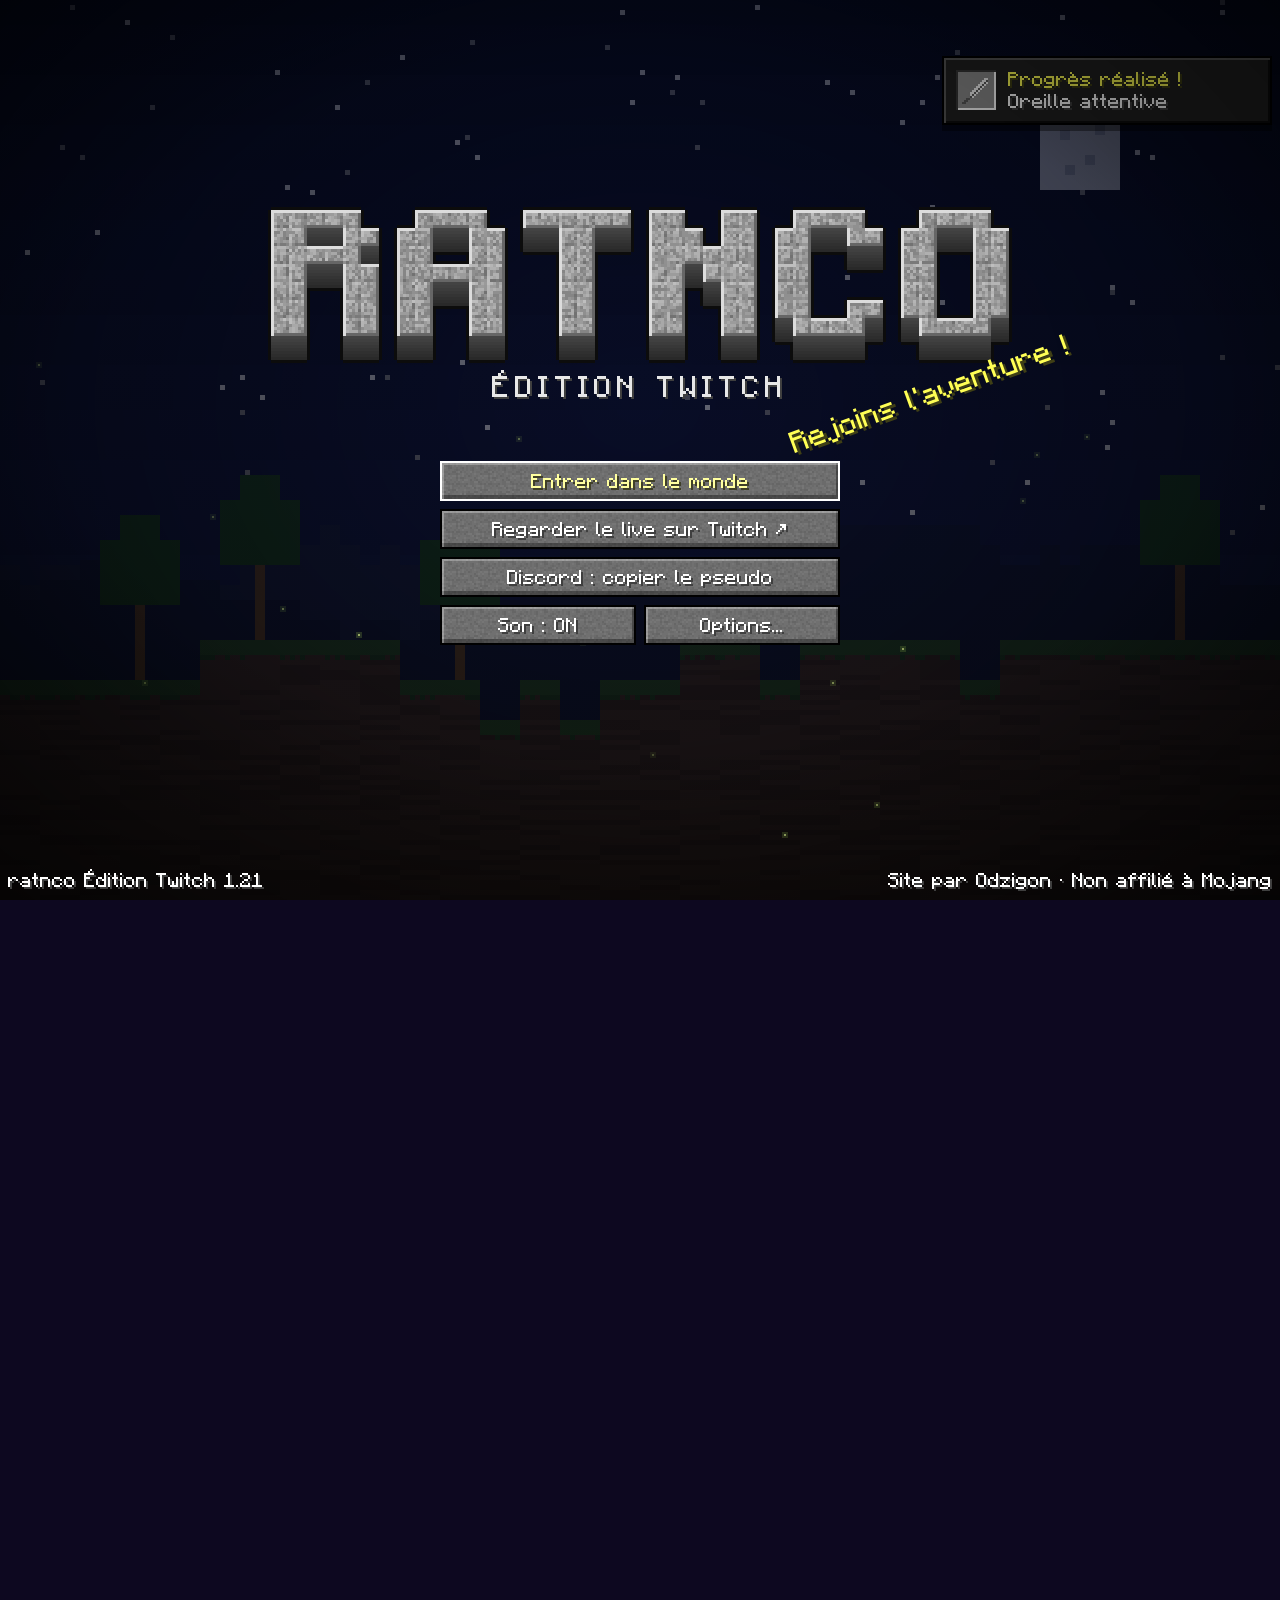
<file: index.html>
<!DOCTYPE html>
<html lang="fr" class="no-js">
<head>
<meta charset="UTF-8">
<meta name="viewport" content="width=device-width, initial-scale=1, viewport-fit=cover">
<title>ratnco — Streamer Minecraft sur Twitch (FR)</title>
<meta name="description" content="ratnco, streamer Minecraft français sur Twitch : survie, constructions et aventures en direct avec la commu. Statut du live, chat en temps réel, planning et liens.">
<meta name="robots" content="index, follow">
<link rel="canonical" href="https://ratnco.netlify.app/">
<meta name="theme-color" content="#1a1028">
<meta name="color-scheme" content="dark">

<meta property="og:type" content="website">
<meta property="og:locale" content="fr_FR">
<meta property="og:site_name" content="ratnco">
<meta property="og:url" content="https://ratnco.netlify.app/">
<meta property="og:title" content="ratnco — Streamer Minecraft sur Twitch">
<meta property="og:description" content="Survie, constructions et aventures Minecraft en direct sur Twitch. Rejoins l'aventure bloc par bloc !">
<meta property="og:image" content="https://ratnco.netlify.app/assets/img/og.png">
<meta property="og:image:width" content="1200">
<meta property="og:image:height" content="630">
<meta property="og:image:alt" content="Logo ratnco en blocs de pierre sur un paysage pixel de nuit">
<meta name="twitter:card" content="summary_large_image">
<meta name="twitter:title" content="ratnco — Streamer Minecraft sur Twitch">
<meta name="twitter:description" content="Survie, constructions et aventures Minecraft en direct. Rejoins l'aventure !">
<meta name="twitter:image" content="https://ratnco.netlify.app/assets/img/og.png">

<link rel="icon" href="/favicon.ico" sizes="any">
<link rel="icon" href="assets/img/favicon-32.png" type="image/png" sizes="32x32">
<link rel="apple-touch-icon" href="assets/img/apple-touch-icon.png">
<link rel="manifest" href="manifest.webmanifest">

<link rel="preload" href="assets/fonts/ratcraft.woff2" as="font" type="font/woff2" crossorigin>
<link rel="preload" href="assets/img/logo.png" as="image" fetchpriority="high">
<link rel="stylesheet" href="css/style.css">
<link rel="modulepreload" href="js/main.js">
<link rel="modulepreload" href="js/config.js">
<link rel="modulepreload" href="js/core.js">
<link rel="modulepreload" href="js/background.js">
<link rel="modulepreload" href="js/hud.js">
<link rel="modulepreload" href="js/menus.js">
<link rel="modulepreload" href="js/live.js">
<link rel="modulepreload" href="js/sections.js">
<link rel="modulepreload" href="js/fun.js">
<link rel="modulepreload" href="js/commands.js">
<link rel="modulepreload" href="js/skin.js">
<script>(function(d){var c=d.documentElement.classList,g=function(k){try{return JSON.parse(localStorage.getItem('ratnco.'+k))}catch(e){return null}};c.remove('no-js');c.add('js');var s=g('introSeen')||localStorage.getItem('ratnco_intro_seen')==='true';if(s&&!g('titleAlways')&&location.search.indexOf('titre')<0)c.add('no-title');else c.add('title-pending');if(g('readable'))c.add('readable');if(g('cursor')===false)c.add('no-cursor');var m=g('motion');if(m==='reduced'||(m!=='full'&&matchMedia('(prefers-reduced-motion: reduce)').matches))c.add('reduce-motion');else c.add('motion');addEventListener('load',function(){setTimeout(function(){if(!window.ratncoReady){c.remove('title-pending');c.add('no-title')}},1500)})})(document)</script>
<script nomodule>document.documentElement.className='no-js'</script>
<script type="module" src="js/main.js"></script>
<script type="application/ld+json">
{
  "@context": "https://schema.org",
  "@type": "WebSite",
  "name": "ratnco",
  "url": "https://ratnco.netlify.app/",
  "inLanguage": "fr-FR",
  "about": {
    "@type": "Person",
    "name": "ratnco",
    "description": "Streamer Minecraft français sur Twitch.",
    "url": "https://ratnco.netlify.app/",
    "image": "https://ratnco.netlify.app/assets/img/icon-512.png",
    "knowsAbout": ["Minecraft", "Streaming", "Twitch"],
    "sameAs": ["https://www.twitch.tv/ratnco"]
  }
}
</script>
</head>
<body>
<a class="skip" href="#contenu">Aller au contenu</a>

<!-- ═══ Décor : paysage pixel, vidéos, ambiance, particules ═══ -->
<div id="bg" class="bg" aria-hidden="true">
  <div class="bg-scene" id="bg-scene"></div>
  <video class="bg-vid" id="v1" muted playsinline loop preload="none" tabindex="-1"></video>
  <video class="bg-vid" id="v2" muted playsinline loop preload="none" tabindex="-1"></video>
  <div class="bg-shade" id="bg-shade"></div>
  <div class="bg-tint" id="bg-tint"></div>
  <div class="bg-depth" id="bg-depth"></div>
  <canvas class="bg-fx" id="bg-fx"></canvas>
</div>

<!-- ═══ Écran titre ═══ -->
<div id="title" class="title-screen" role="dialog" aria-modal="true" aria-labelledby="title-h">
  <div class="title-inner">
    <h2 id="title-h" class="sr-only">ratnco — écran titre</h2>
    <div class="logo-wrap">
      <img class="logo px" src="assets/img/logo.png" width="248" height="52" alt="ratnco" fetchpriority="high">
      <p class="edition">Édition Twitch</p>
      <p class="splash" id="splash" aria-hidden="true">Abonne-toi !</p>
    </div>
    <div class="menu">
      <button type="button" class="btn btn-wide" id="title-play">Entrer dans le monde</button>
      <a class="btn btn-wide" href="https://www.twitch.tv/ratnco" target="_blank" rel="noopener" data-track="twitch">Regarder le live sur Twitch ↗</a>
      <button type="button" class="btn btn-wide" data-copy="discord">Discord : copier le pseudo</button>
      <div class="menu-row">
        <button type="button" class="btn" id="title-sound" aria-pressed="true">Son : ON</button>
        <button type="button" class="btn" id="title-options">Options…</button>
      </div>
    </div>
  </div>
  <p class="title-corner title-version">ratnco Édition Twitch 1.21</p>
  <p class="title-corner title-credit">Site par Odzigon · Non affilié à Mojang</p>
</div>

<!-- ═══ Génération du terrain ═══ -->
<div id="loading" class="loading-screen" aria-hidden="true">
  <p class="loading-title">Génération du terrain…</p>
  <div class="loadbar"><span></span></div>
  <p class="loading-sub" id="loading-sub">Placement des blocs</p>
</div>

<div id="app">
  <!-- ═══ HUD du haut ═══ -->
  <header class="hud-top">
    <p class="coords" id="coords" aria-hidden="true"><span id="coords-y">Y : 64</span><span id="coords-layer">Bloc d'herbe</span></p>
    <div class="hud-actions">
      <button type="button" class="btn btn-icon" id="hud-sound" aria-pressed="false" aria-label="Activer le son (M)" title="Son (M)"><i class="ico ico-sound_off" aria-hidden="true"></i></button>
      <button type="button" class="btn btn-icon" id="hud-video" aria-label="Changer la vidéo de fond (V)" title="Vidéo de fond (V)"><i class="ico ico-painting" aria-hidden="true"></i></button>
      <button type="button" class="btn btn-icon" id="hud-progress" aria-label="Progrès (L)" title="Progrès (L)"><i class="ico ico-star" aria-hidden="true"></i></button>
      <button type="button" class="btn btn-icon" id="hud-options" aria-label="Options (O)" title="Options (O)"><i class="ico ico-gear" aria-hidden="true"></i></button>
      <a class="btn btn-twitch hud-twitch" href="https://www.twitch.tv/ratnco" target="_blank" rel="noopener" data-track="twitch">Twitch ↗</a>
    </div>
  </header>

  <main id="contenu" tabindex="-1">

    <!-- ═══ Accueil ═══ -->
    <section id="accueil" class="hero" tabindex="-1" aria-labelledby="hero-h">
      <div class="hero-inner">
        <div class="frame">
          <img class="avatar" id="avatar" src="https://files.catbox.moe/50idoe.png" data-fallback="assets/img/avatar.png" width="120" height="120" alt="Photo de profil Twitch de ratnco" fetchpriority="high" decoding="async">
        </div>
        <h1 id="hero-h" class="hero-name"><img class="hero-logo px" src="assets/img/logo.png" width="248" height="52" alt="ratnco"></h1>
        <p class="hero-sub">Streamer <strong class="mc-gold">Minecraft</strong> · Twitch FR</p>
        <p class="hero-type"><span class="sr-only">Survie, constructions et aventures Minecraft en direct.</span><span id="typer" aria-hidden="true">Survie, constructions &amp; aventures</span><span class="caret" aria-hidden="true">_</span></p>
        <p class="live-badge" id="live-badge" data-state="loading" role="status"><span class="dot" aria-hidden="true"></span><span class="txt">Vérification du live…</span></p>
        <div class="hero-cta">
          <a class="btn btn-twitch btn-lg" href="https://www.twitch.tv/ratnco" target="_blank" rel="noopener" data-track="twitch"><i class="ico ico-twitch" aria-hidden="true"></i>Suivre sur Twitch</a>
          <button type="button" class="btn btn-lg" data-copy="discord"><i class="ico ico-discord" aria-hidden="true"></i>Copier le pseudo Discord</button>
        </div>
      </div>
      <div class="mine">
        <button type="button" class="mine-block" id="mine-block" aria-label="Bloc d'herbe : clique ou maintiens pour le miner"><span class="mine-img" id="mine-img"></span></button>
        <p class="mine-hint" aria-hidden="true">Maintiens pour miner</p>
      </div>
      <a class="scroll-hint" href="#live">Creuser <span aria-hidden="true">↓</span></a>
    </section>

    <div class="strata strata-grass" aria-hidden="true"></div>

    <!-- ═══ Live ═══ -->
    <section id="live" class="section" tabindex="-1" aria-labelledby="live-h">
      <h2 id="live-h" class="sec-title">En direct</h2>
      <p class="sec-sub">Le live et le chat de la commu, en temps réel</p>
      <div class="live-grid">
        <div class="player reveal" id="player">
          <img class="player-thumb" id="player-thumb" alt="" hidden>
          <div class="player-msg" id="player-msg">
            <i class="ico ico-eye ico-xl" aria-hidden="true"></i>
            <p class="player-title" id="player-title">Connexion au serveur…</p>
            <p class="player-desc" id="player-desc">On vérifie si ratnco est en live.</p>
            <div class="player-actions">
              <button type="button" class="btn" id="player-load">▶ Lancer le lecteur ici</button>
              <a class="btn btn-twitch" href="https://www.twitch.tv/ratnco" target="_blank" rel="noopener" data-track="twitch">Ouvrir sur Twitch ↗</a>
            </div>
          </div>
        </div>
        <div class="mcchat reveal" id="mcchat">
          <div class="mcchat-head">
            <h3 class="mcchat-title">Chat de la commu</h3>
            <span class="mcchat-status" id="chat-status" data-state="idle">en attente</span>
          </div>
          <ol class="mcchat-log" id="chat-log" role="log" aria-label="Messages du chat Twitch de ratnco"></ol>
          <div class="mcchat-official" id="chat-official" hidden></div>
          <div class="mcchat-foot">
            <a class="btn btn-sm" href="https://www.twitch.tv/popout/ratnco/chat?popout=" target="_blank" rel="noopener">Écrire dans le chat ↗</a>
            <button type="button" class="btn btn-sm" id="chat-toggle" aria-pressed="false">Chat officiel</button>
          </div>
        </div>
      </div>
    </section>

    <div class="strata strata-dirt" aria-hidden="true"></div>

    <!-- ═══ Le monde de ratnco ═══ -->
    <section id="monde" class="section" tabindex="-1" aria-labelledby="monde-h">
      <h2 id="monde-h" class="sec-title">Le monde de ratnco</h2>
      <p class="sec-sub">Qui est ratnco, et ce qu'on fait en live</p>
      <div class="monde-grid">
        <article class="book reveal" aria-labelledby="about-h">
          <p class="book-page" aria-hidden="true">Page 1 sur 1</p>
          <h3 id="about-h" class="book-title">À propos</h3>
          <p><strong>ratnco</strong> débarque sur Twitch avec une énergie brute et une authenticité rare. Nouveau streamer <strong>Minecraft</strong>, vrai passionné : pas de filtre, pas de façade.</p>
          <p>Juste des sessions intenses, des projets qui prennent forme bloc par bloc et la volonté de construire quelque chose de grand, <em>ensemble</em>.</p>
          <p>Rejoindre la chaîne maintenant, c'est faire partie de l'aventure dès le début. Chaque viewer, chaque follow, <strong>ça compte vraiment</strong>.</p>
          <p class="book-sign">— ratnco</p>
        </article>
        <div class="panel reveal">
          <h3 class="panel-title">Au programme des lives</h3>
          <ul class="activities" role="list">
            <li class="activity">
              <span class="slot"><i class="ico ico-heart" aria-hidden="true"></i></span>
              <div><h4>Survie &amp; Hardcore</h4><p>Des mondes où chaque décision compte. En hardcore, une seule vie.</p></div>
            </li>
            <li class="activity">
              <span class="slot"><i class="ico ico-planks" aria-hidden="true"></i></span>
              <div><h4>Constructions</h4><p>Bases, villages et méga-projets, bloc par bloc avec les idées du chat.</p></div>
            </li>
            <li class="activity">
              <span class="slot"><i class="ico ico-redstone" aria-hidden="true"></i></span>
              <div><h4>Redstone &amp; mods</h4><p>Machines, fermes automatiques et modpacks pour jouer autrement.</p></div>
            </li>
            <li class="activity">
              <span class="slot"><i class="ico ico-emerald" aria-hidden="true"></i></span>
              <div><h4>Events commu</h4><p>Défis, mini-jeux et sessions entre viewers : la commu fait partie du jeu.</p></div>
            </li>
          </ul>
        </div>
      </div>
    </section>

    <!-- ═══ Planning ═══ -->
    <section id="planning" class="section" tabindex="-1" aria-labelledby="planning-h">
      <h2 id="planning-h" class="sec-title">Planning des lives</h2>
      <p class="sec-sub" id="planning-sub">Les prochains rendez-vous dans l'Overworld</p>
      <div class="panel planning reveal" id="planning-box">
        <div class="planning-empty" id="planning-empty">
          <i class="ico ico-clock ico-xl" aria-hidden="true"></i>
          <div>
            <h3 class="panel-title">Horaires annoncés sur Twitch &amp; Discord</h3>
            <p>Active les notifications sur Twitch pour ne rater aucun live : un clic sur « Suivre » puis sur la cloche.</p>
            <a class="btn btn-twitch" href="https://www.twitch.tv/ratnco" target="_blank" rel="noopener" data-track="twitch">Suivre ratnco ↗</a>
          </div>
        </div>
        <ol class="week" id="week" hidden></ol>
        <p class="countdown" id="countdown" hidden></p>
      </div>
    </section>

    <div class="strata strata-stone" aria-hidden="true"></div>

    <!-- ═══ Rejoindre ═══ -->
    <section id="rejoindre" class="section" tabindex="-1" aria-labelledby="rejoindre-h">
      <h2 id="rejoindre-h" class="sec-title">Rejoindre l'aventure</h2>
      <p class="sec-sub">Ton inventaire de liens</p>
      <div class="panel inventory reveal">
        <h3 class="panel-title">Inventaire</h3>
        <ul class="inv-grid" id="inv-grid" role="list">
          <li>
            <a class="inv-item" href="https://www.twitch.tv/ratnco" target="_blank" rel="noopener" data-track="twitch">
              <span class="slot"><i class="ico ico-twitch" aria-hidden="true"></i></span>
              <span class="inv-txt"><span class="inv-name">Twitch</span><span class="inv-sub">twitch.tv/ratnco</span></span>
              <span class="inv-act" aria-hidden="true">↗</span>
            </a>
          </li>
          <li>
            <button type="button" class="inv-item" data-copy="twitch">
              <span class="slot"><i class="ico ico-map" aria-hidden="true"></i></span>
              <span class="inv-txt"><span class="inv-name">Copier le lien</span><span class="inv-sub">à partager</span></span>
              <span class="inv-act" aria-hidden="true">⧉</span>
            </button>
          </li>
          <li>
            <button type="button" class="inv-item" data-copy="discord">
              <span class="slot"><i class="ico ico-discord" aria-hidden="true"></i></span>
              <span class="inv-txt"><span class="inv-name">Discord</span><span class="inv-sub">pseudo : ratnco</span></span>
              <span class="inv-act" aria-hidden="true">⧉</span>
            </button>
          </li>
        </ul>
      </div>
    </section>

    <!-- ═══ Serveur (affiché si configuré) ═══ -->
    <section id="serveur" class="section" tabindex="-1" aria-labelledby="serveur-h" hidden>
      <h2 id="serveur-h" class="sec-title">Le serveur de la commu</h2>
      <p class="sec-sub">Viens jouer avec nous</p>
      <div class="server reveal" id="server-card">
        <span class="server-icon"><i class="ico ico-grass ico-xl" aria-hidden="true"></i></span>
        <div class="server-info">
          <p class="server-name" id="server-name">Serveur</p>
          <p class="server-motd" id="server-motd">Connexion…</p>
          <p class="server-ip">IP : <code id="server-ip"></code></p>
        </div>
        <div class="server-side">
          <p class="server-players" id="server-players">…</p>
          <button type="button" class="btn btn-sm" data-copy="server">Copier l'IP</button>
        </div>
      </div>
    </section>

    <!-- ═══ Statistiques ═══ -->
    <section id="stats" class="section" tabindex="-1" aria-labelledby="stats-h">
      <h2 id="stats-h" class="sec-title">Statistiques</h2>
      <p class="sec-sub">Données en direct de la chaîne</p>
      <dl class="stats reveal" id="stats-list">
        <div><dt>Followers</dt><dd id="stat-followers">…</dd></div>
        <div><dt>Statut</dt><dd id="stat-status">…</dd></div>
        <div id="stat-game-row" hidden><dt>Jeu en cours</dt><dd id="stat-game">—</dd></div>
        <div id="stat-viewers-row" hidden><dt>Spectateurs</dt><dd id="stat-viewers">—</dd></div>
        <div><dt>Langue</dt><dd>Français</dd></div>
        <div><dt>Jeu de prédilection</dt><dd>Minecraft</dd></div>
        <div><dt>Aventure lancée en</dt><dd>2024</dd></div>
        <div><dt>Authenticité</dt><dd>100 %</dd></div>
      </dl>
    </section>

    <div class="strata strata-deepslate" aria-hidden="true"></div>

    <!-- ═══ Skin 3D ═══ -->
    <section id="skin" class="section" tabindex="-1" aria-labelledby="skin-h">
      <h2 id="skin-h" class="sec-title">Le skin de ratnco</h2>
      <p class="sec-sub">Fais-le tourner à la souris, au doigt ou avec les flèches</p>
      <div class="skin-box reveal">
        <div class="skin-stage" id="skin-stage" tabindex="0" role="img" aria-label="Personnage Minecraft de ratnco en 3D. Utilise les flèches gauche et droite pour le faire pivoter.">
          <div class="skin-shadow" aria-hidden="true"></div>
        </div>
        <div class="skin-actions">
          <button type="button" class="btn btn-sm" id="skin-walk" aria-pressed="false">Marcher</button>
          <button type="button" class="btn btn-sm" id="skin-wave">Saluer</button>
          <button type="button" class="btn btn-sm" id="skin-reset">Recentrer</button>
        </div>
      </div>
    </section>

    <!-- ═══ Clips (affiché si configuré) ═══ -->
    <section id="clips" class="section" tabindex="-1" aria-labelledby="clips-h" hidden>
      <h2 id="clips-h" class="sec-title">Best-of</h2>
      <p class="sec-sub">Les meilleurs moments, accrochés au mur</p>
      <ul class="clips" id="clips-list" role="list"></ul>
    </section>

    <!-- ═══ Partenaire ═══ -->
    <section id="partenaire" class="section" tabindex="-1" aria-labelledby="partenaire-h">
      <h2 id="partenaire-h" class="sec-title">Partenaire</h2>
      <p class="sec-sub">Les alliés de l'aventure</p>
      <article class="panel partner reveal">
        <span class="slot slot-lg"><i class="ico ico-emerald ico-xl" aria-hidden="true"></i></span>
        <div class="partner-txt">
          <h3 class="partner-name">Odzigon <span class="badge">Partenaire officiel</span></h3>
          <p><strong>Odzigon</strong> est un streamer et développeur passionné, et le créateur de ce site. Créateur de contenu engagé, développeur low-level &amp; web, figure de la scène francophone.</p>
          <p class="partner-quote">« Fier de l'être. » — ratnco</p>
          <div class="partner-cta">
            <a class="btn btn-twitch btn-sm" href="https://www.twitch.tv/odzigon" target="_blank" rel="noopener" data-track="partner">Sa chaîne Twitch ↗</a>
            <a class="btn btn-sm" href="https://odzigon.netlify.app/" target="_blank" rel="noopener" data-track="partner">Son site ↗</a>
          </div>
        </div>
      </article>
    </section>
  </main>

  <!-- ═══ Bedrock ═══ -->
  <footer class="footer" id="credits" tabindex="-1">
    <div class="footer-inner">
      <p>Site web fait par <a href="https://odzigon.netlify.app/" target="_blank" rel="noopener">Odzigon</a></p>
      <p class="footer-quote">« Jamais je ne demanderai de rémunérations pour mes créations aux personnes qui me font avancer. »</p>
      <p class="footer-keys">Raccourcis : <kbd>1</kbd>–<kbd>9</kbd> barre rapide · <kbd>T</kbd> commandes · <kbd>F3</kbd> debug · <kbd>M</kbd> son · <kbd>V</kbd> vidéo · <kbd>O</kbd> options · <kbd>L</kbd> progrès · <kbd>Échap</kbd> menu</p>
      <p class="footer-legal">Fan-site non officiel. Minecraft est une marque de Mojang AB. Ce site n'est ni approuvé ni affilié à Mojang ou Microsoft.</p>
    </div>
  </footer>

  <!-- ═══ Barre d'XP + barre rapide ═══ -->
  <nav class="hotbar-wrap" id="hotbar" aria-label="Barre rapide">
    <p class="item-name" id="item-name" aria-hidden="true"></p>
    <div class="xp" aria-hidden="true">
      <span class="xp-level" id="xp-level">0</span>
      <div class="xp-bar"><span class="xp-fill" id="xp-fill"></span></div>
    </div>
    <ol class="hotbar">
      <li><a class="hb-slot" href="#accueil" data-name="Accueil"><i class="ico ico-grass" aria-hidden="true"></i><span class="hb-key" aria-hidden="true">1</span><span class="sr-only">Accueil</span></a></li>
      <li><a class="hb-slot" href="#live" data-name="En direct"><i class="ico ico-eye" aria-hidden="true"></i><span class="hb-key" aria-hidden="true">2</span><span class="sr-only">En direct</span></a></li>
      <li><a class="hb-slot" href="#monde" data-name="Le monde de ratnco"><i class="ico ico-book" aria-hidden="true"></i><span class="hb-key" aria-hidden="true">3</span><span class="sr-only">Le monde de ratnco</span></a></li>
      <li><a class="hb-slot" href="#planning" data-name="Planning"><i class="ico ico-clock" aria-hidden="true"></i><span class="hb-key" aria-hidden="true">4</span><span class="sr-only">Planning</span></a></li>
      <li><a class="hb-slot" href="#rejoindre" data-name="Rejoindre"><i class="ico ico-chest" aria-hidden="true"></i><span class="hb-key" aria-hidden="true">5</span><span class="sr-only">Rejoindre</span></a></li>
      <li><a class="hb-slot" href="#stats" data-name="Statistiques"><i class="ico ico-map" aria-hidden="true"></i><span class="hb-key" aria-hidden="true">6</span><span class="sr-only">Statistiques</span></a></li>
      <li><a class="hb-slot" href="#skin" data-name="Skin 3D"><i class="ico ico-chestplate" aria-hidden="true"></i><span class="hb-key" aria-hidden="true">7</span><span class="sr-only">Skin 3D</span></a></li>
      <li><a class="hb-slot" href="#partenaire" data-name="Partenaire"><i class="ico ico-emerald" aria-hidden="true"></i><span class="hb-key" aria-hidden="true">8</span><span class="sr-only">Partenaire</span></a></li>
      <li><a class="hb-slot" href="#credits" data-name="Bedrock (crédits)"><i class="ico ico-bedrock" aria-hidden="true"></i><span class="hb-key" aria-hidden="true">9</span><span class="sr-only">Crédits</span></a></li>
    </ol>
  </nav>

  <!-- Messages façon chat du jeu (notifications + commandes) -->
  <div class="chatlog" id="chatlog" role="status" aria-live="polite"></div>
</div>

<!-- Progrès (toasts) -->
<div class="toasts" id="toasts" aria-live="polite"></div>

<!-- Barre de commande -->
<form class="cmd" id="cmd" hidden autocomplete="off">
  <ul class="cmd-suggest" id="cmd-suggest" role="listbox" aria-label="Suggestions de commandes"></ul>
  <label class="sr-only" for="cmd-input">Commande (tape /help pour la liste)</label>
  <input class="cmd-input" id="cmd-input" type="text" spellcheck="false" autocapitalize="off" enterkeyhint="send" aria-autocomplete="list" aria-controls="cmd-suggest">
</form>

<!-- Écran de debug F3 -->
<div class="f3" id="f3" hidden aria-hidden="true"><div class="f3-col" id="f3-left"></div><div class="f3-col f3-right" id="f3-right"></div></div>

<!-- Couche TNT / effets -->
<div class="fx-layer" id="fx-layer" aria-hidden="true"></div>

<!-- ═══ Options ═══ -->
<dialog class="screen screen-dirt" id="dlg-options" aria-labelledby="opt-h">
  <div class="screen-inner">
    <h2 class="screen-title" id="opt-h">Options</h2>
    <div class="opt-grid">
      <button type="button" class="btn" data-opt="ambiance">Ambiance : Auto</button>
      <button type="button" class="btn" data-opt="particles" aria-pressed="true">Particules : ON</button>
      <button type="button" class="btn" data-opt="videoOn" aria-pressed="true">Vidéo de fond : ON</button>
      <button type="button" class="btn" data-opt="video">Vidéo : 1</button>
      <div class="slider"><input type="range" id="opt-volume" min="0" max="100" step="5" aria-label="Volume de la vidéo"><span class="slider-label" aria-hidden="true"></span></div>
      <div class="slider"><input type="range" id="opt-brightness" min="10" max="100" step="5" aria-label="Luminosité de la vidéo"><span class="slider-label" aria-hidden="true"></span></div>
      <div class="slider"><input type="range" id="opt-speed" min="50" max="150" step="5" aria-label="Vitesse de lecture de la vidéo"><span class="slider-label" aria-hidden="true"></span></div>
      <button type="button" class="btn" data-opt="autoRotate" aria-pressed="false">Rotation des vidéos : OFF</button>
      <button type="button" class="btn" data-opt="sfx" aria-pressed="false">Sons de l'interface : OFF</button>
      <button type="button" class="btn" data-opt="motion">Animations : Auto</button>
      <button type="button" class="btn" data-opt="readable" aria-pressed="false">Police : Pixel</button>
      <button type="button" class="btn" data-opt="cursor" aria-pressed="true">Curseur pixel : ON</button>
      <button type="button" class="btn" data-opt="coords" aria-pressed="true">Coordonnées : ON</button>
      <button type="button" class="btn" data-opt="titleAlways" aria-pressed="false">Écran titre : 1re visite</button>
      <button type="button" class="btn" data-action="progress">Progrès…</button>
      <button type="button" class="btn" data-action="reset">Réinitialiser…</button>
    </div>
    <p class="screen-note">Raccourcis : 1–9 barre rapide · T ou / commandes · F3 debug · M son · V vidéo · L progrès · Échap menu</p>
    <button type="button" class="btn btn-wide" data-close>Terminé</button>
  </div>
</dialog>

<!-- ═══ Menu du jeu (Échap) ═══ -->
<dialog class="screen screen-dim" id="dlg-pause" aria-labelledby="pause-h">
  <div class="screen-inner screen-center">
    <h2 class="screen-title" id="pause-h">Menu du jeu</h2>
    <button type="button" class="btn btn-wide" data-close>Retour au site</button>
    <div class="menu-row">
      <button type="button" class="btn" data-action="progress">Progrès</button>
      <button type="button" class="btn" data-action="stats">Statistiques</button>
    </div>
    <div class="menu-row">
      <a class="btn" href="https://www.twitch.tv/ratnco" target="_blank" rel="noopener" data-track="twitch">Twitch ↗</a>
      <button type="button" class="btn" data-copy="discord">Discord</button>
    </div>
    <button type="button" class="btn btn-wide" data-action="options">Options…</button>
    <button type="button" class="btn btn-wide" data-action="title">Écran titre</button>
  </div>
</dialog>

<!-- ═══ Progrès ═══ -->
<dialog class="screen screen-dirt" id="dlg-progress" aria-labelledby="prog-h">
  <div class="screen-inner">
    <h2 class="screen-title" id="prog-h" tabindex="-1" autofocus>Progrès <span class="prog-count" id="prog-count"></span></h2>
    <ul class="adv-list" id="adv-list" role="list"></ul>
    <button type="button" class="btn btn-wide" data-close>Terminé</button>
  </div>
</dialog>

<!-- ═══ Mort ═══ -->
<dialog class="screen screen-death" id="dlg-death" aria-labelledby="death-h">
  <div class="screen-inner screen-center">
    <h2 class="death-title" id="death-h">Vous êtes mort !</h2>
    <p class="death-cause" id="death-cause">ratnco a utilisé /kill</p>
    <p>Score : <span class="mc-yellow" id="death-score">0</span></p>
    <button type="button" class="btn btn-wide" data-close>Réapparaître</button>
    <button type="button" class="btn btn-wide" data-action="title">Écran titre</button>
  </div>
</dialog>

<noscript><p class="noscript">JavaScript est désactivé : le contenu reste lisible, mais le live, le chat et les effets sont indisponibles.</p></noscript>
</body>
</html>
</file>
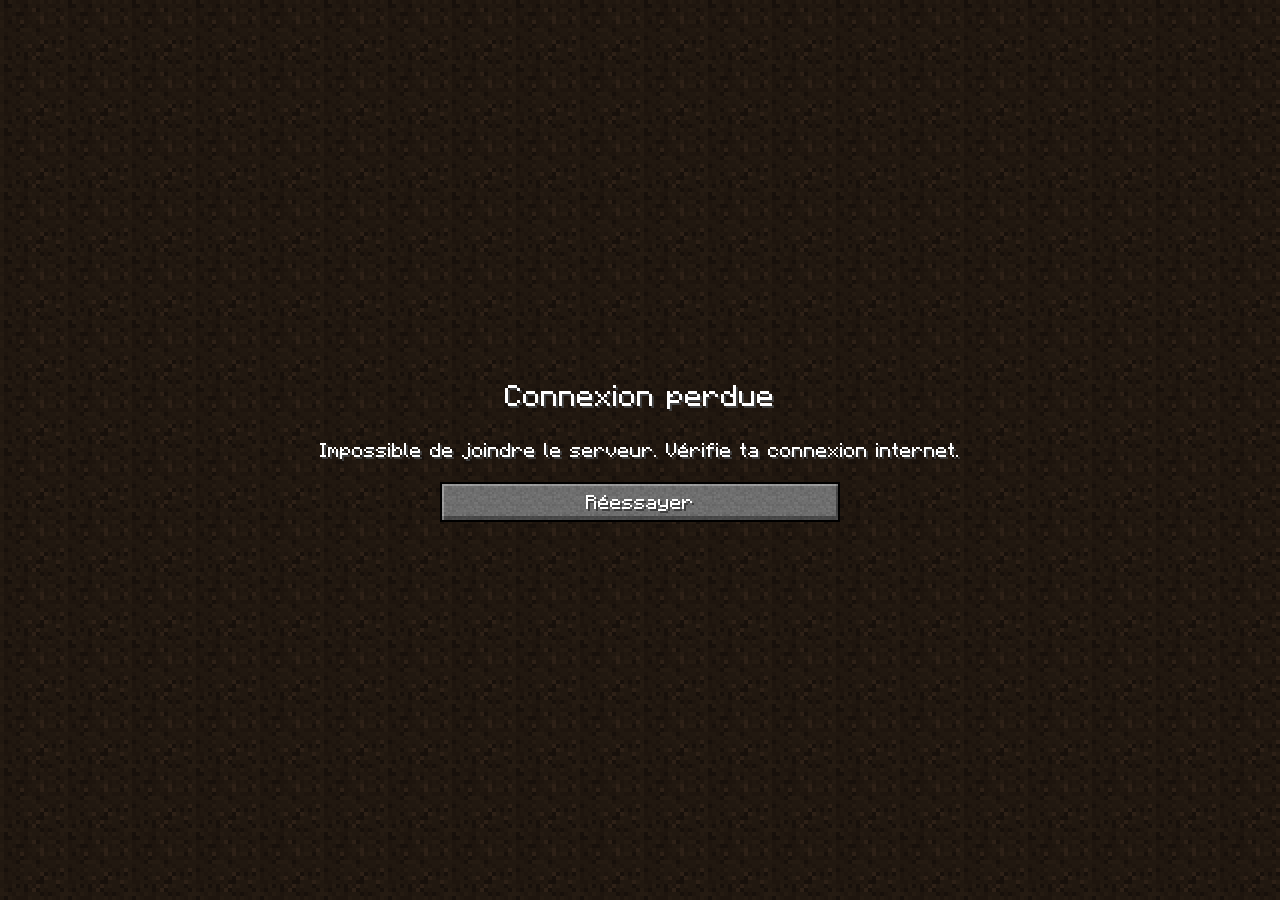
<file: offline.html>
<!DOCTYPE html>
<html lang="fr" class="no-js">
<head>
<meta charset="UTF-8">
<meta name="viewport" content="width=device-width, initial-scale=1">
<title>Connexion perdue — ratnco</title>
<meta name="robots" content="noindex">
<link rel="stylesheet" href="/css/style.css">
</head>
<body>
<main class="page-screen page-offline">
  <h1 class="screen-title">Connexion perdue</h1>
  <p>Impossible de joindre le serveur. Vérifie ta connexion internet.</p>
  <a class="btn" href="/">Réessayer</a>
</main>
</body>
</html>
</file>
<file: css/style.css>
/* ═══════════════════════════════════════════════════════════════════
   ratnco — feuille de style unique
   Tailles de texte en multiples de 8 px : la police pixel reste nette.
   Les animations ne vivent que sous html.motion (désactivées sinon).
═══════════════════════════════════════════════════════════════════ */

@font-face {
  font-family: "Ratcraft";
  src: url("../assets/fonts/ratcraft.woff2") format("woff2");
  font-weight: 400;
  font-display: swap;
}
@font-face {
  font-family: "Ratcraft";
  src: url("../assets/fonts/ratcraft-bold.woff2") format("woff2");
  font-weight: 700;
  font-display: swap;
}

:root {
  --font: "Ratcraft", "Courier New", monospace;
  --font-readable: system-ui, -apple-system, "Segoe UI", Roboto, "Helvetica Neue", Arial, sans-serif;
  --sh: .125em;                     /* ombre = 1 pixel de police */

  --white: #fff;
  --gray: #aaa;
  --dgray: #555;
  --yellow: #ff5;
  --gold: #fa0;
  --green: #5f5;
  --aqua: #5ff;
  --red: #f55;
  --pink: #f5f;
  --xp: #80ff20;
  --twitch: #9147ff;

  --panel: #c6c6c6;
  --panel-ink: #3f3f3f;
  --panel-ink-strong: #1f1f1f;

  --hud-h: 56px;
  --hotbar-h: 112px;
  --gutter: max(16px, env(safe-area-inset-left));
}

/* ═══ Base ═══════════════════════════════════════════════════════════ */
*, *::before, *::after { box-sizing: border-box; }
html {
  background: #0d0820;
  color: var(--white);
  font: 400 16px/1.5 var(--font);
  font-synthesis: none;
  -webkit-font-smoothing: none;
  -moz-osx-font-smoothing: grayscale;
  -webkit-text-size-adjust: 100%;
  text-size-adjust: 100%;
  scroll-padding-top: var(--hud-h);
  scrollbar-color: #6f6f6f #111;
}
html.motion { scroll-behavior: smooth; }
html.readable {
  --font: var(--font-readable);
  --sh: .07em;
  -webkit-font-smoothing: antialiased;
}
body {
  margin: 0;
  min-height: 100vh;
  overflow-x: hidden;
  text-shadow: var(--sh) var(--sh) 0 #3f3f3f;
  cursor: url("../assets/img/cursor.png") 0 0, auto;
}
a, button, label, summary, select, input[type="range"], [role="button"] {
  cursor: url("../assets/img/cursor-pointer.png") 9 0, pointer;
}
html.no-cursor body { cursor: auto; }
html.no-cursor a, html.no-cursor button, html.no-cursor label,
html.no-cursor input[type="range"] { cursor: pointer; }

h1, h2, h3, h4 { font-weight: 400; }
p { margin: 0 0 12px; }
a { color: #c9a8ff; }
img { max-width: 100%; }
.px { image-rendering: pixelated; }
::selection { background: #3a5dff; color: #fff; text-shadow: none; }
:focus-visible { outline: 2px solid var(--yellow); outline-offset: 2px; }
[hidden] { display: none !important; }

::-webkit-scrollbar { width: 12px; height: 12px; }
::-webkit-scrollbar-track { background: #111; }
::-webkit-scrollbar-thumb {
  background: #6f6f6f;
  border: 2px solid #000;
  box-shadow: inset 2px 2px 0 rgba(255, 255, 255, .3), inset -2px -2px 0 rgba(0, 0, 0, .35);
}

.sr-only {
  position: absolute; width: 1px; height: 1px; padding: 0; margin: -1px;
  overflow: hidden; clip: rect(0 0 0 0); white-space: nowrap; border: 0;
}
.skip {
  position: fixed; top: 8px; left: 8px; z-index: 100;
  padding: 8px 16px; background: #000; color: var(--yellow);
  border: 2px solid #fff; transform: translateY(-200%);
}
.skip:focus { transform: none; }

.mc-gold { color: var(--gold); text-shadow: var(--sh) var(--sh) 0 #2a1c00; font-weight: 400; }
.mc-yellow { color: var(--yellow); text-shadow: var(--sh) var(--sh) 0 #3f3f15; }

kbd {
  font: inherit; padding: 0 6px; color: #fff;
  background: #3a3a3a; border: 2px solid #000;
  box-shadow: inset 2px 2px 0 #5a5a5a, inset -2px -2px 0 #1a1a1a;
}

/* ═══ Icônes (planche 16×16, affichées en multiples entiers) ═════════ */
.ico {
  --s: 32px;
  display: inline-block; flex: none;
  width: var(--s); height: var(--s);
  background: url("../assets/img/icons.png") 0 0 / calc(var(--s) * 30) var(--s) no-repeat;
  image-rendering: pixelated;
  vertical-align: middle;
}
.ico-sm { --s: 16px; }
.ico-xl { --s: 48px; }
.ico-grass      { background-position: 0 0; }
.ico-eye        { background-position: calc(var(--s) * -1) 0; }
.ico-book       { background-position: calc(var(--s) * -2) 0; }
.ico-pickaxe    { background-position: calc(var(--s) * -3) 0; }
.ico-clock      { background-position: calc(var(--s) * -4) 0; }
.ico-chest      { background-position: calc(var(--s) * -5) 0; }
.ico-map        { background-position: calc(var(--s) * -6) 0; }
.ico-chestplate { background-position: calc(var(--s) * -7) 0; }
.ico-emerald    { background-position: calc(var(--s) * -8) 0; }
.ico-diamond    { background-position: calc(var(--s) * -9) 0; }
.ico-redstone   { background-position: calc(var(--s) * -10) 0; }
.ico-gold       { background-position: calc(var(--s) * -11) 0; }
.ico-tnt        { background-position: calc(var(--s) * -12) 0; }
.ico-compass    { background-position: calc(var(--s) * -13) 0; }
.ico-feather    { background-position: calc(var(--s) * -14) 0; }
.ico-disc       { background-position: calc(var(--s) * -15) 0; }
.ico-obsidian   { background-position: calc(var(--s) * -16) 0; }
.ico-painting   { background-position: calc(var(--s) * -17) 0; }
.ico-bedrock    { background-position: calc(var(--s) * -18) 0; }
.ico-sound_on   { background-position: calc(var(--s) * -19) 0; }
.ico-sound_off  { background-position: calc(var(--s) * -20) 0; }
.ico-gear       { background-position: calc(var(--s) * -21) 0; }
.ico-planks     { background-position: calc(var(--s) * -22) 0; }
.ico-sword      { background-position: calc(var(--s) * -23) 0; }
.ico-heart      { background-position: calc(var(--s) * -24) 0; }
.ico-star       { background-position: calc(var(--s) * -25) 0; }
.ico-command    { background-position: calc(var(--s) * -26) 0; }
.ico-twitch     { background-position: calc(var(--s) * -27) 0; }
.ico-discord    { background-position: calc(var(--s) * -28) 0; }
.ico-youtube    { background-position: calc(var(--s) * -29) 0; }

/* ═══ Boutons façon menu du jeu ══════════════════════════════════════ */
.btn {
  display: inline-flex; align-items: center; justify-content: center; gap: 8px;
  min-height: 40px; padding: 0 16px; margin: 0;
  font: inherit; color: #fff; text-decoration: none; text-align: center;
  text-shadow: var(--sh) var(--sh) 0 #3f3f3f;
  background: #6f6f6f url("../assets/img/tex/button.png") 0 0 / 32px 32px;
  image-rendering: pixelated;
  border: 2px solid #000;
  box-shadow: inset 2px 2px 0 rgba(255, 255, 255, .3), inset -2px -4px 0 rgba(0, 0, 0, .35);
  user-select: none; -webkit-user-select: none;
  transition: color .08s, border-color .08s;
}
.btn:hover, .btn:focus-visible {
  border-color: #fff; color: #ffffa0;
  text-shadow: var(--sh) var(--sh) 0 #3f3f28;
  outline: none;
}
.btn:active { box-shadow: inset 2px 4px 0 rgba(0, 0, 0, .35), inset -2px -2px 0 rgba(255, 255, 255, .15); }
.btn[disabled], .btn[aria-disabled="true"] {
  background: #2c2c2c; color: #a0a0a0; box-shadow: none; border-color: #000;
  pointer-events: none;
}
.btn-twitch {
  background-color: #8a52f5;
  background-image: url("../assets/img/tex/button_twitch.png");
}
.btn-wide { width: 100%; }
.btn-lg { min-height: 48px; padding: 0 20px; }
.btn-sm { min-height: 40px; padding: 0 12px; }
.btn-icon { width: 40px; padding: 0; }
.btn-icon .ico { --s: 32px; }

/* ═══ Panneaux ═══════════════════════════════════════════════════════ */
.panel {
  position: relative;
  padding: 20px;
  color: var(--panel-ink);
  text-shadow: none;
  background: var(--panel);
  border: 2px solid #000;
  box-shadow: inset 4px 4px 0 #fff, inset -4px -4px 0 #555;
  clip-path: polygon(4px 0, calc(100% - 4px) 0, 100% 4px, 100% calc(100% - 4px),
                     calc(100% - 4px) 100%, 4px 100%, 0 calc(100% - 4px), 0 4px);
}
.panel-title { font-size: 16px; color: var(--panel-ink-strong); margin: 0 0 12px; }
.panel a:not(.btn) { color: #2a3fa0; }
.panel strong { color: var(--panel-ink-strong); }

.slot {
  display: inline-grid; place-items: center; flex: none;
  width: 40px; height: 40px;
  background: #8b8b8b;
  box-shadow: inset 2px 2px 0 #373737, inset -2px -2px 0 #fff;
}
.slot-lg { width: 60px; height: 60px; }

/* ═══ Décor de fond ══════════════════════════════════════════════════ */
.bg {
  position: fixed; inset: 0; z-index: -1; overflow: hidden;
  background: #0d0820;
}
.bg-scene, .bg-vid, .bg-shade, .bg-tint, .bg-depth, .bg-fx {
  position: absolute; inset: 0; width: 100%; height: 100%;
}
.bg-scene {
  background: #0d0820 url("../assets/img/scenes/nuit.png") center bottom / cover no-repeat;
  image-rendering: pixelated;
  transition: opacity .8s;
}
.bg-vid { object-fit: cover; opacity: 0; transition: opacity 1.2s ease; }
.bg-vid.on { opacity: 1; }
.bg-shade { background: #000; opacity: .3; transition: opacity .8s; }
.bg-tint {
  background:
    radial-gradient(ellipse 80% 70% at 50% 45%, transparent 55%, rgba(0, 0, 0, .55)),
    linear-gradient(var(--tint-a, transparent), var(--tint-b, transparent));
  transition: opacity 1s;
}
.bg-depth {
  background: radial-gradient(ellipse 90% 80% at 50% 40%, rgba(0, 0, 0, .7), #000);
  opacity: 0;
}
.bg-fx { image-rendering: pixelated; }
html.motion body.title-open .bg-vid,
html.motion body.title-open .bg-scene { animation: panorama 50s ease-in-out infinite alternate; }
@keyframes panorama {
  from { transform: scale(1.14) translateX(-4%); }
  to   { transform: scale(1.14) translateX(4%); }
}

/* ═══ Écran titre ════════════════════════════════════════════════════ */
.title-screen {
  position: fixed; inset: 0; z-index: 50;
  display: flex; align-items: center; justify-content: center;
  padding: 24px 16px 72px;
  background: radial-gradient(ellipse at 50% 45%, rgba(0, 0, 0, .1), rgba(0, 0, 0, .6));
  transition: opacity .45s, visibility .45s;
}
html.no-js .title-screen, html.no-title .title-screen { display: none; }
html.title-pending #app { visibility: hidden; }
.title-screen.gone { opacity: 0; visibility: hidden; }
.title-inner { width: 100%; max-width: 760px; text-align: center; }
.logo-wrap { position: relative; display: inline-block; margin: 0 0 56px; }
.logo { display: block; width: min(744px, 88vw); height: auto; }
.edition {
  margin: 6px 0 0;
  font-size: 24px; letter-spacing: .2em; text-transform: uppercase;
  color: #e8e8e8;
}
.splash {
  --splash: translate(22%, 40%) rotate(-20deg);
  position: absolute; right: 0; bottom: 8px; margin: 0;
  color: var(--yellow); text-shadow: var(--sh) var(--sh) 0 #3f3f15;
  font-size: 24px; white-space: nowrap; pointer-events: none;
  transform: var(--splash);
}
html.motion .splash { animation: splash .45s ease-in-out infinite alternate; }
@keyframes splash { to { transform: var(--splash) scale(1.1); } }
.menu { display: grid; gap: 8px; width: min(400px, 100%); margin: 0 auto; }
.menu-row { display: grid; grid-template-columns: 1fr 1fr; gap: 8px; width: 100%; }
.menu-row .btn { width: 100%; }
.title-corner { position: absolute; bottom: 8px; margin: 0; }
.title-version { left: 8px; }
.title-credit { right: 8px; }

/* Génération du terrain */
.loading-screen {
  position: fixed; inset: 0; z-index: 60;
  display: none; flex-direction: column; align-items: center; justify-content: center; gap: 16px;
  background: #1d150e url("../assets/img/tex/dirt_dark.png") 0 0 / 64px 64px;
  image-rendering: pixelated;
}
.loading-screen.on { display: flex; }
.loading-title, .loading-sub { margin: 0; }
.loading-sub { color: var(--gray); }
.loadbar {
  width: min(400px, 80vw); height: 16px;
  background: #222; border: 2px solid #000;
  box-shadow: 0 0 0 2px #fff;
}
.loadbar span { display: block; height: 100%; width: 100%; background: var(--xp); }
html.motion .loading-screen.on .loadbar span { animation: load .9s steps(12) both; }
@keyframes load { from { width: 0; } to { width: 100%; } }

/* ═══ HUD du haut ════════════════════════════════════════════════════ */
.hud-top {
  position: fixed; top: 0; left: 0; right: 0; z-index: 20;
  display: flex; justify-content: space-between; align-items: flex-start; gap: 8px;
  padding: 8px max(8px, env(safe-area-inset-right)) 0 max(8px, env(safe-area-inset-left));
  pointer-events: none;
}
.hud-top > * { pointer-events: auto; }
.coords { display: flex; flex-direction: column; align-items: flex-start; margin: 0; }
.coords span { padding: 0 4px; background: rgba(80, 80, 80, .56); color: #e0e0e0; }
html.no-coords .coords, body.f3-open .coords { display: none; }
.hud-actions { display: flex; gap: 6px; margin-left: auto; }
.hud-twitch { min-height: 40px; }

/* ═══ Accueil ════════════════════════════════════════════════════════ */
.hero {
  position: relative;
  min-height: 100vh; min-height: 100svh;
  display: grid; place-items: center;
  padding: 72px var(--gutter) 150px;
  text-align: center;
}
.hero-inner { display: flex; flex-direction: column; align-items: center; gap: 12px; max-width: 760px; }
.frame {
  width: 144px; height: 144px; padding: 12px;
  background: #8a6a3e url("../assets/img/tex/planks.png") 0 0 / 48px 48px;
  image-rendering: pixelated;
  box-shadow: 0 0 0 2px #000, inset 0 0 0 2px #2b1a0b, 0 8px 0 rgba(0, 0, 0, .35);
}
.avatar { display: block; width: 120px; height: 120px; object-fit: cover; background: #5a3a1e; box-shadow: 0 0 0 2px #2b1a0b; }
.hero-name { margin: 12px 0 0; line-height: 0; }
.hero-logo { display: block; width: min(496px, 84vw); height: auto; }
.hero-sub { font-size: 24px; margin: 0; }
.hero-type { margin: 0; min-height: 24px; color: #e0e0e0; }
html.motion .caret { animation: blink 1s steps(2) infinite; }
@keyframes blink { 50% { opacity: 0; } }
.live-badge {
  display: inline-flex; align-items: center; gap: 10px;
  margin: 4px 0 0; padding: 4px 12px;
  background: rgba(0, 0, 0, .6); border: 2px solid #000;
  box-shadow: inset 2px 2px 0 rgba(255, 255, 255, .12);
}
.live-badge .dot { width: 10px; height: 10px; background: #888; box-shadow: 2px 2px 0 rgba(0, 0, 0, .6); }
.live-badge[data-state="live"] { border-color: #b3261e; }
.live-badge[data-state="live"] .dot { background: #ff3b3b; }
.live-badge[data-state="live"] .txt { color: #fff; }
html.motion .live-badge[data-state="live"] .dot { animation: blink 1s steps(2) infinite; }
.live-badge[data-state="offline"] .txt { color: #d0d0d0; }
.hero-cta { display: flex; flex-wrap: wrap; justify-content: center; gap: 8px; margin-top: 8px; }

.mine { position: absolute; right: max(4vw, 16px); bottom: 26%; display: grid; justify-items: center; gap: 4px; }
.mine-block {
  display: block; width: 96px; height: 96px; padding: 0;
  background: none; border: 0; touch-action: none;
}
.mine-img {
  display: block; width: 96px; height: 96px;
  background: url("../assets/img/block.png") 0 0 / 1056px 96px no-repeat;
  image-rendering: pixelated;
  filter: drop-shadow(0 8px 0 rgba(0, 0, 0, .35));
}
html.motion .mine-block { animation: bob 3s ease-in-out infinite; }
@keyframes bob { 50% { transform: translateY(-8px); } }
.mine-block:hover .mine-img { filter: drop-shadow(0 8px 0 rgba(0, 0, 0, .35)) brightness(1.12); }
.mine-block.broken { visibility: hidden; }
html.motion .mine-block.respawn { animation: respawn .35s steps(5) both; }
@keyframes respawn { from { transform: scale(.2); opacity: 0; } }
.mine-hint { margin: 0; color: #d0d0d0; font-size: 16px; }
.scroll-hint {
  position: absolute; left: 50%; bottom: 128px; transform: translateX(-50%);
  color: #fff; text-decoration: none; padding: 4px 8px;
}
.scroll-hint:hover { color: var(--yellow); }
html.motion .scroll-hint span { display: inline-block; animation: bob 1.6s steps(4) infinite; }

/* ═══ Strates & sections ═════════════════════════════════════════════ */
.strata {
  height: 48px;
  background-size: 48px 48px;
  image-rendering: pixelated;
  box-shadow: inset 0 4px 0 rgba(255, 255, 255, .08), inset 0 -6px 0 rgba(0, 0, 0, .35), 0 6px 0 rgba(0, 0, 0, .3);
}
.strata-grass     { background-image: url("../assets/img/tex/grass_side.png"); }
.strata-dirt      { background-image: url("../assets/img/tex/dirt.png"); }
.strata-stone     { background-image: url("../assets/img/tex/stone.png"); }
.strata-deepslate { background-image: url("../assets/img/tex/deepslate.png"); }
.strata-bedrock   { background-image: url("../assets/img/tex/bedrock.png"); }

.section {
  max-width: 1080px; margin: 0 auto;
  padding: 64px var(--gutter);
  scroll-margin-top: var(--hud-h);
}
.section:focus, .hero:focus, main:focus, .footer:focus { outline: none; }
.sec-title {
  margin: 0; font-size: 32px; text-align: center; line-height: 1.25;
  text-shadow: var(--sh) var(--sh) 0 #3f3f3f, 0 0 24px rgba(0, 0, 0, .6);
}
.sec-sub { margin: 8px 0 32px; text-align: center; color: #d0d0d0; text-shadow: var(--sh) var(--sh) 0 #2a2a2a, 0 0 16px rgba(0, 0, 0, .7); }

/* ═══ Live ═══════════════════════════════════════════════════════════ */
.live-grid { display: grid; grid-template-columns: minmax(0, 1.75fr) minmax(0, 1fr); gap: 16px; }
.player {
  position: relative; aspect-ratio: 16 / 9; overflow: hidden;
  background: #1d150e url("../assets/img/tex/dirt_dark.png") 0 0 / 64px 64px;
  image-rendering: pixelated;
  border: 2px solid #000;
  box-shadow: inset 2px 2px 0 rgba(255, 255, 255, .12), 0 8px 0 rgba(0, 0, 0, .35);
}
.player-thumb, .player iframe {
  position: absolute; inset: 0; width: 100%; height: 100%; border: 0; object-fit: cover;
  image-rendering: auto;
}
.player-thumb { filter: brightness(.45); }
.player-msg {
  position: relative; height: 100%;
  display: flex; flex-direction: column; align-items: center; justify-content: center; gap: 8px;
  padding: 16px; text-align: center;
}
.player-title { margin: 0; font-size: 24px; }
.player-desc { margin: 0; color: #d0d0d0; max-width: 44ch; }
.player-actions { display: flex; flex-wrap: wrap; justify-content: center; gap: 8px; margin-top: 8px; }
.player[data-state="live"] .player-title { color: #ff6b6b; }

.mcchat {
  display: flex; flex-direction: column; min-height: 360px; max-height: 520px;
  background: rgba(0, 0, 0, .55);
  border: 2px solid #000;
  box-shadow: inset 2px 2px 0 rgba(255, 255, 255, .1);
}
.mcchat-head {
  display: flex; justify-content: space-between; align-items: baseline; gap: 8px;
  padding: 8px 10px; border-bottom: 2px solid rgba(255, 255, 255, .1);
}
.mcchat-title { margin: 0; font-size: 16px; }
.mcchat-status { color: var(--gray); }
.mcchat-status[data-state="ok"] { color: var(--green); }
.mcchat-status[data-state="error"] { color: var(--red); }
.mcchat-log {
  flex: 1; margin: 0; padding: 6px 10px; list-style: none;
  overflow-y: auto; overscroll-behavior: contain;
  word-wrap: break-word; overflow-wrap: anywhere;
}
.mcchat-log li { padding: 1px 0; line-height: 1.5; }
.mcchat-log .sys { color: var(--yellow); }
.mcchat-log .sys.err { color: var(--red); }
.mcchat-log .rank { margin-right: 4px; }
.mcchat-log .me { font-style: italic; }
.mcchat-log .emote { width: 28px; height: 28px; vertical-align: middle; margin: -4px 1px 0; image-rendering: auto; }
.mcchat-official { flex: 1; min-height: 320px; }
.mcchat-official iframe { width: 100%; height: 100%; min-height: 320px; border: 0; display: block; }
.mcchat-foot { display: flex; flex-wrap: wrap; gap: 8px; padding: 8px 10px; border-top: 2px solid rgba(255, 255, 255, .1); }
.mcchat-foot .btn { flex: 1 1 auto; white-space: nowrap; }

/* ═══ Le monde ═══════════════════════════════════════════════════════ */
.monde-grid { display: grid; grid-template-columns: minmax(0, 1.1fr) minmax(0, 1fr); gap: 24px; align-items: start; }
.book {
  position: relative;
  padding: 32px 28px 24px;
  color: #1f1a14; text-shadow: none;
  background: #f3ead2;
  border-left: 12px solid #7a4a24;
  box-shadow: 0 0 0 2px #000, inset 0 0 0 4px #e3d4ae, 8px 8px 0 rgba(0, 0, 0, .35);
}
.book-page { position: absolute; top: 10px; right: 16px; margin: 0; color: #5a4a3a; }
.book-title { margin: 0 0 12px; font-size: 24px; color: #1f1a14; }
.book p { line-height: 1.6; }
.book strong { color: #5b23a8; font-weight: 400; }
.book-sign { text-align: right; color: #5a4a3a; margin: 0; }

.activities { display: grid; gap: 14px; margin: 0; padding: 0; list-style: none; }
.activity { display: flex; gap: 12px; align-items: flex-start; }
.activity h4 { margin: 0 0 2px; font-size: 16px; color: var(--panel-ink-strong); }
.activity p { margin: 0; color: var(--panel-ink); }

/* ═══ Planning ═══════════════════════════════════════════════════════ */
.planning { max-width: 860px; margin: 0 auto; }
.planning-empty { display: flex; gap: 16px; align-items: center; }
.planning-empty p { color: var(--panel-ink); }
.week { display: grid; grid-template-columns: repeat(7, minmax(0, 1fr)); gap: 8px; margin: 0; padding: 0; list-style: none; }
.day { display: grid; justify-items: center; gap: 6px; text-align: center; }
.day-name { color: var(--panel-ink-strong); }
.day-time { color: var(--panel-ink); min-height: 48px; }
.day.today .day-name { color: #8a1fbf; }
.day:not(.on) .slot { opacity: .55; }
.countdown { margin: 16px 0 0; text-align: center; color: var(--panel-ink-strong); }

/* ═══ Inventaire de liens ════════════════════════════════════════════ */
.inventory { max-width: 860px; margin: 0 auto; }
.inv-grid {
  display: grid; grid-template-columns: repeat(auto-fill, minmax(250px, 1fr)); gap: 8px;
  margin: 0; padding: 0; list-style: none;
}
.inv-item {
  display: flex; align-items: center; gap: 12px; width: 100%; min-height: 56px;
  padding: 6px 12px 6px 6px; margin: 0;
  font: inherit; text-align: left; text-decoration: none; text-shadow: none;
  color: var(--panel-ink-strong);
  background: #b9b9b9; border: 2px solid transparent;
  box-shadow: inset 2px 2px 0 #fff, inset -2px -2px 0 #7a7a7a;
}
.inv-item:hover, .inv-item:focus-visible { background: #d6d6d6; border-color: #fff; outline: none; box-shadow: 0 0 0 2px #000; }
.inv-txt { display: grid; }
.inv-name { color: var(--panel-ink-strong); }
.inv-sub { color: #404040; }
.inv-act { margin-left: auto; color: #404040; }

/* ═══ Serveur ════════════════════════════════════════════════════════ */
.server {
  display: flex; align-items: center; gap: 14px; max-width: 760px; margin: 0 auto;
  padding: 10px; background: rgba(0, 0, 0, .6); border: 2px solid #808080;
}
.server-icon { display: grid; place-items: center; width: 64px; height: 64px; background: #222; }
.server-info { flex: 1; min-width: 0; }
.server-info p { margin: 0; }
.server-motd { color: var(--gray); }
.server-ip code { font: inherit; color: var(--aqua); }
.server-side { display: grid; justify-items: end; gap: 6px; }
.server-players { margin: 0; color: var(--gray); }
.server[data-state="on"] .server-players { color: var(--green); }
.server[data-state="off"] .server-players { color: var(--red); }

/* ═══ Statistiques ═══════════════════════════════════════════════════ */
.stats {
  max-width: 640px; margin: 0 auto; padding: 8px;
  background: rgba(0, 0, 0, .62); border: 2px solid #000;
  box-shadow: inset 2px 2px 0 rgba(255, 255, 255, .1);
}
.stats > div { display: flex; justify-content: space-between; gap: 16px; padding: 6px 10px; }
.stats > div:nth-child(odd) { background: rgba(255, 255, 255, .06); }
.stats dt { color: #d0d0d0; }
.stats dd { margin: 0; color: #fff; text-align: right; }
.stats .live { color: #ff6b6b; }

/* ═══ Skin 3D ════════════════════════════════════════════════════════ */
.skin-box { display: grid; justify-items: center; gap: 16px; }
.skin-stage {
  position: relative; overflow: hidden;
  width: min(380px, 100%); height: 440px;
  display: grid; place-items: center;
  perspective: 1400px;
  background: radial-gradient(ellipse at 50% 88%, rgba(0, 0, 0, .5), transparent 55%), rgba(0, 0, 0, .35);
  border: 2px solid #000;
  box-shadow: inset 2px 2px 0 rgba(255, 255, 255, .1);
  touch-action: pan-y;
  cursor: grab;
}
.skin-stage:active { cursor: grabbing; }
.skin-shadow {
  position: absolute; left: 50%; bottom: 52px; width: 150px; height: 18px; margin-left: -75px;
  background: rgba(0, 0, 0, .45);
}
.skin-actions { display: flex; flex-wrap: wrap; justify-content: center; gap: 8px; }
.mc-player {
  --S: 10px;
  position: relative;
  width: calc(16 * var(--S)); height: calc(32 * var(--S));
  transform-style: preserve-3d;
  transform: rotateX(-10deg) rotateY(var(--ry, 30deg));
}
.mc-part, .mc-box { position: absolute; transform-style: preserve-3d; }
.mc-face {
  position: absolute;
  background-image: var(--skin);
  background-size: calc(64 * var(--S)) calc(64 * var(--S));
  background-repeat: no-repeat;
  image-rendering: pixelated;
  backface-visibility: hidden;
}
.mc-arm-r, .mc-arm-l, .mc-leg-r, .mc-leg-l { transform-origin: 50% calc(2 * var(--S)); }
.mc-head { transform-origin: 50% 100%; }
html.motion .mc-player.walking .mc-arm-r, html.motion .mc-player.walking .mc-leg-l { animation: swing .9s ease-in-out infinite alternate; }
html.motion .mc-player.walking .mc-arm-l, html.motion .mc-player.walking .mc-leg-r { animation: swing .9s ease-in-out infinite alternate-reverse; }
@keyframes swing { from { transform: rotateX(32deg); } to { transform: rotateX(-32deg); } }
html.motion .mc-player.waving .mc-arm-l { animation: wave .35s ease-in-out 6 alternate; }
@keyframes wave { from { transform: rotateZ(-150deg); } to { transform: rotateZ(-115deg); } }
html.motion .mc-player.waving .mc-head { animation: nod .7s ease-in-out 3 alternate; }
@keyframes nod { to { transform: rotateX(-12deg); } }

/* ═══ Clips ══════════════════════════════════════════════════════════ */
.clips { display: grid; grid-template-columns: repeat(auto-fill, minmax(250px, 1fr)); gap: 16px; margin: 0; padding: 0; list-style: none; }
.clip a {
  display: block; padding: 10px; color: #fff; text-decoration: none;
  background: #8a6a3e url("../assets/img/tex/planks.png") 0 0 / 48px 48px;
  image-rendering: pixelated;
  box-shadow: 0 0 0 2px #000, 0 8px 0 rgba(0, 0, 0, .35);
}
.clip a:hover, .clip a:focus-visible { box-shadow: 0 0 0 2px #fff, 0 8px 0 rgba(0, 0, 0, .35); outline: none; }
.clip-img { display: block; width: 100%; aspect-ratio: 16 / 9; object-fit: cover; background: #2b1a0b; image-rendering: auto; border: 2px solid #3b2410; }
.clip-title { display: block; margin-top: 8px; padding: 2px 6px; background: rgba(0, 0, 0, .55); }

/* ═══ Partenaire ═════════════════════════════════════════════════════ */
.partner { display: flex; gap: 16px; align-items: flex-start; max-width: 860px; margin: 0 auto; }
.partner-name { margin: 0 0 10px; font-size: 24px; color: var(--panel-ink-strong); display: flex; flex-wrap: wrap; align-items: center; gap: 10px; }
.badge {
  display: inline-block; padding: 0 8px; font-size: 16px; color: #3a2a00;
  background: #fcdc5f; border: 2px solid #000;
  box-shadow: inset -2px -2px 0 #c99a1a, inset 2px 2px 0 #fff3a0;
}
.partner-quote { color: #5b23a8; }
.partner-cta { display: flex; flex-wrap: wrap; gap: 8px; }

/* ═══ Pied de page (bedrock) ═════════════════════════════════════════ */
.footer {
  padding: 0 0 calc(var(--hotbar-h) + 24px);
  text-align: center;
  background: linear-gradient(rgba(0, 0, 0, .45), rgba(0, 0, 0, .45)), #1a1a1a url("../assets/img/tex/bedrock.png") 0 0 / 48px 48px;
  image-rendering: pixelated;
}
.footer-inner {
  max-width: 760px; margin: 0 auto; padding: 24px var(--gutter);
  background: rgba(0, 0, 0, .78);
  image-rendering: auto;
}
.footer-quote { color: #d0d0d0; max-width: 52ch; margin-inline: auto; }
.footer-keys { color: #d0d0d0; line-height: 2; }
.footer-legal { color: var(--gray); margin: 0; }

/* ═══ Barre d'XP + barre rapide ══════════════════════════════════════ */
.hotbar-wrap {
  position: fixed; left: 50%; bottom: max(8px, env(safe-area-inset-bottom)); z-index: 20;
  transform: translateX(-50%);
  display: flex; flex-direction: column; align-items: center; gap: 4px;
  pointer-events: none;
}
.item-name { margin: 0; min-height: 24px; opacity: 0; transition: opacity .4s; white-space: nowrap; }
.item-name.show { opacity: 1; transition-duration: .05s; }
.xp { position: relative; width: 364px; padding-top: 18px; }
.xp-level {
  position: absolute; left: 50%; top: -2px; transform: translateX(-50%);
  color: var(--xp); line-height: 1;
  text-shadow: 2px 0 0 #000, -2px 0 0 #000, 0 2px 0 #000, 0 -2px 0 #000;
}
.xp-bar {
  height: 10px; overflow: hidden;
  background: repeating-linear-gradient(90deg, #1b1b1b 0 18px, #000 18px 20px);
  border: 2px solid #000;
}
.xp-fill {
  display: block; height: 100%;
  background: repeating-linear-gradient(90deg, var(--xp) 0 18px, #3d8a0a 18px 20px);
  transform-origin: left; transform: scaleX(0);
}
.hotbar {
  display: flex; margin: 0; padding: 0; list-style: none;
  background: rgba(30, 30, 30, .7);
  outline: 2px solid #000;
  pointer-events: auto;
}
.hb-slot {
  position: relative; display: grid; place-items: center;
  width: 40px; height: 40px;
  color: #fff; text-decoration: none;
  box-shadow: inset 0 0 0 2px #8b8b8b, inset 0 0 0 4px rgba(0, 0, 0, .4);
}
.hb-slot:hover { background: rgba(255, 255, 255, .22); }
.hb-slot:focus-visible { outline: none; background: rgba(255, 255, 255, .3); }
.hb-slot[aria-current="true"]::before {
  content: ""; position: absolute; inset: -4px; z-index: 1;
  border: 4px solid #fff;
  box-shadow: 0 0 0 2px #000, inset 0 0 0 2px #000;
  pointer-events: none;
}
.hb-key { position: absolute; right: 2px; bottom: -2px; line-height: 1; z-index: 2; }
@media (hover: hover) {
  .hb-slot:hover::after, .hb-slot:focus-visible::after {
    content: attr(data-name);
    position: absolute; bottom: calc(100% + 64px); left: 50%; transform: translateX(-50%);
    padding: 4px 8px; white-space: nowrap; z-index: 3;
    background: rgba(16, 0, 16, .94);
    border: 2px solid #3a0d8a;
    outline: 2px solid rgba(16, 0, 16, .94);
  }
}

/* ═══ Messages (chat du jeu) & progrès ═══════════════════════════════ */
.chatlog {
  position: fixed; left: 8px; bottom: calc(var(--hotbar-h) + 8px); z-index: 19;
  width: min(560px, calc(100% - 16px));
  display: flex; flex-direction: column;
  pointer-events: none;
}
.chat-line { margin: 0; padding: 2px 8px; background: rgba(0, 0, 0, .5); transition: opacity 1s; }
.chat-line.fade { opacity: 0; }
body.cmd-open .chatlog { bottom: 52px; }
body.cmd-open .chat-line { opacity: 1; transition: none; }
.c-yellow { color: var(--yellow); } .c-green { color: var(--green); } .c-red { color: var(--red); }
.c-gray { color: var(--gray); } .c-aqua { color: var(--aqua); } .c-gold { color: var(--gold); }
.c-pink { color: var(--pink); }

.toasts {
  position: fixed; top: 56px; right: 8px; z-index: 40;
  display: flex; flex-direction: column; gap: 8px; pointer-events: none;
}
.toast {
  display: flex; align-items: center; gap: 12px;
  width: min(330px, calc(100vw - 16px)); padding: 10px 12px;
  background: #212121; border: 2px solid #000;
  box-shadow: inset 2px 2px 0 #555, inset -2px -2px 0 #0d0d0d, 0 6px 0 rgba(0, 0, 0, .4);
}
.toast p { margin: 0; line-height: 1.4; }
.toast .t1 { color: var(--yellow); text-shadow: var(--sh) var(--sh) 0 #3f3f15; }
.toast.challenge .t1 { color: var(--pink); text-shadow: var(--sh) var(--sh) 0 #3f153f; }
html.motion .toast { animation: toastIn .45s cubic-bezier(.2, .9, .3, 1) both; }
html.motion .toast.out { animation: toastOut .45s ease-in both; }
@keyframes toastIn { from { transform: translateX(120%); } }
@keyframes toastOut { to { transform: translateX(120%); } }

/* ═══ Barre de commande ══════════════════════════════════════════════ */
.cmd {
  position: fixed; left: 4px; right: 4px; bottom: max(4px, env(safe-area-inset-bottom)); z-index: 45;
  display: flex; flex-direction: column; align-items: flex-start;
}
.cmd-input {
  width: 100%; margin: 0; padding: 8px;
  font: inherit; color: #fff; text-shadow: var(--sh) var(--sh) 0 #3f3f3f;
  background: rgba(0, 0, 0, .7); border: 0; border-radius: 0;
  caret-color: #fff; outline: 2px solid rgba(255, 255, 255, .25);
}
.cmd-suggest { margin: 0 0 4px; padding: 0; list-style: none; background: rgba(0, 0, 0, .85); max-width: 100%; }
.cmd-suggest:empty { display: none; }
.cmd-suggest li { padding: 2px 8px; color: var(--gray); }
.cmd-suggest li[aria-selected="true"] { color: var(--yellow); }
.cmd-suggest .hint { color: #888; }
body.cmd-open .hotbar-wrap { visibility: hidden; }

/* ═══ Écran F3 ═══════════════════════════════════════════════════════ */
.f3 {
  position: fixed; inset: 0; z-index: 30; pointer-events: none;
  display: flex; justify-content: space-between; gap: 8px;
  padding: 4px;
}
.f3-col { display: flex; flex-direction: column; align-items: flex-start; }
.f3-right { align-items: flex-end; text-align: right; margin-top: 52px; }
.f3 p { margin: 0; padding: 0 3px; background: rgba(80, 80, 80, .56); color: #e0e0e0; }
.f3 .gap { background: none; height: 12px; }

/* ═══ Effets (bloc, TNT) ═════════════════════════════════════════════ */
.fx-layer { position: fixed; inset: 0; z-index: 35; pointer-events: none; overflow: hidden; }
.bit {
  position: absolute; width: 8px; height: 8px; background: var(--c, #866043);
  animation: bit var(--t, .8s) cubic-bezier(.2, .6, .4, 1) forwards;
}
@keyframes bit {
  to { transform: translate(var(--dx), var(--dy)); opacity: 0; }
}
.drop {
  position: absolute; width: 32px; height: 32px;
  background: url("../assets/img/icons.png") 0 0 / 960px 32px no-repeat;
  image-rendering: pixelated;
  transition: transform .5s cubic-bezier(.5, -0.3, .7, 1), opacity .5s;
}
.tnt {
  position: absolute; left: 50%; top: 45%; width: 128px; height: 128px; margin: -64px 0 0 -64px;
  background: url("../assets/img/tnt.png") 0 0 / 128px 128px; image-rendering: pixelated;
}
.tnt.lit { animation: tntFlash .3s steps(2) infinite; }
.tnt.swell { transform: scale(1.18); transition: transform .3s; }
@keyframes tntFlash { 50% { filter: brightness(2.4) saturate(.3); } }
.flash { position: absolute; inset: 0; background: #fff; animation: flash .6s ease-out forwards; }
@keyframes flash { from { opacity: .85; } to { opacity: 0; } }
.smoke { position: absolute; width: 24px; height: 24px; background: var(--c, #ddd); animation: bit 1.1s ease-out forwards; }
html.motion .shake { animation: shake .5s steps(10); }
@keyframes shake {
  20% { transform: translate(-8px, 4px); } 40% { transform: translate(6px, -6px); }
  60% { transform: translate(-4px, 6px); } 80% { transform: translate(4px, -2px); }
}

/* ═══ Écrans (options, menu, progrès, mort) ══════════════════════════ */
dialog.screen {
  position: fixed; inset: 0;
  width: 100%; height: 100%; max-width: 100%; max-height: 100%;
  margin: 0; padding: 32px var(--gutter) 24px;
  color: #fff; border: 0;
  overflow-y: auto; overscroll-behavior: contain;
  text-shadow: var(--sh) var(--sh) 0 #3f3f3f;
}
dialog.screen::backdrop { background: rgba(0, 0, 0, .45); }
.screen-dirt { background: #1d150e url("../assets/img/tex/dirt_dark.png") 0 0 / 64px 64px; image-rendering: pixelated; }
.screen-dim { background: rgba(16, 16, 16, .74); }
.screen-death { background: linear-gradient(rgba(80, 0, 0, .62), rgba(160, 0, 0, .82)); }
.screen-inner { max-width: 640px; min-height: 100%; margin: 0 auto; display: flex; flex-direction: column; align-items: center; gap: 8px; image-rendering: auto; }
.screen-center { justify-content: center; }
.screen-center .btn-wide, .screen-center .menu-row { max-width: 400px; }
.screen-title { margin: 0 0 16px; font-size: 24px; text-align: center; }
.screen-title:focus { outline: none; }
.screen-note { margin: 12px 0; color: #d0d0d0; text-align: center; }
.opt-grid { display: grid; grid-template-columns: repeat(2, minmax(0, 1fr)); gap: 8px; width: 100%; }
.opt-grid .btn { width: 100%; padding: 0 8px; }
.death-title { margin: 0 0 16px; font-size: 48px; text-align: center; line-height: 1.2; }
.death-cause { color: #fff; }
.prog-count { color: var(--yellow); }

.slider { position: relative; height: 40px; }
.slider input {
  -webkit-appearance: none; appearance: none;
  display: block; width: 100%; height: 40px; margin: 0;
  background: #262626; border: 2px solid #000;
  box-shadow: inset 2px 2px 0 rgba(0, 0, 0, .45), inset -2px -2px 0 rgba(255, 255, 255, .08);
}
.slider input::-webkit-slider-thumb {
  -webkit-appearance: none; appearance: none;
  width: 16px; height: 36px;
  background: #6f6f6f url("../assets/img/tex/button.png") 0 0 / 32px 32px;
  border: 0; box-shadow: inset 2px 2px 0 rgba(255, 255, 255, .35), inset -2px -2px 0 rgba(0, 0, 0, .45), 0 0 0 2px #000;
}
.slider input::-moz-range-thumb {
  width: 16px; height: 36px; border: 0; border-radius: 0;
  background: #6f6f6f url("../assets/img/tex/button.png") 0 0 / 32px 32px;
  box-shadow: inset 2px 2px 0 rgba(255, 255, 255, .35), inset -2px -2px 0 rgba(0, 0, 0, .45), 0 0 0 2px #000;
}
.slider input::-moz-range-track { background: transparent; }
.slider input:hover, .slider input:focus-visible { border-color: #fff; outline: none; }
.slider-label { position: absolute; inset: 0; display: grid; place-items: center; pointer-events: none; }
.slider:hover .slider-label, .slider:focus-within .slider-label { color: #ffffa0; }

.adv-list {
  display: grid; grid-template-columns: repeat(auto-fill, minmax(280px, 1fr)); gap: 8px;
  width: 100%; margin: 0 0 16px; padding: 0; list-style: none;
}
.adv { display: flex; gap: 10px; align-items: center; padding: 8px; background: rgba(0, 0, 0, .5); border: 2px solid #000; }
.adv-frame {
  display: grid; place-items: center; flex: none; width: 52px; height: 52px;
  background: #5a5a5a; box-shadow: inset 2px 2px 0 #8a8a8a, inset -2px -2px 0 #2a2a2a;
}
.adv.done .adv-frame { background: #c9a227; box-shadow: inset 2px 2px 0 #ffe27a, inset -2px -2px 0 #7a5a0a; }
.adv.challenge.done .adv-frame { background: #8a3fc0; box-shadow: inset 2px 2px 0 #c99aff, inset -2px -2px 0 #3d1a5a; }
.adv:not(.done) .ico { filter: grayscale(1) brightness(.55); }
.adv p { margin: 0; line-height: 1.4; }
.adv-name { color: var(--gray); }
.adv.done .adv-name { color: var(--yellow); text-shadow: var(--sh) var(--sh) 0 #3f3f15; }
.adv-desc { color: #c0c0c0; }

/* ═══ Apparition au scroll ═══════════════════════════════════════════ */
html.motion.reveal-ready .reveal { opacity: 0; transform: translateY(16px); transition: opacity .6s ease, transform .6s ease; }
html.motion.reveal-ready .reveal.in { opacity: 1; transform: none; }

/* ═══ Sans JavaScript ════════════════════════════════════════════════ */
.noscript {
  position: fixed; left: 0; right: 0; bottom: 0; z-index: 100; margin: 0;
  padding: 10px 16px; text-align: center; background: #000; color: var(--yellow);
  border-top: 2px solid #fff;
}
html.no-js .hotbar-wrap, html.no-js .hud-actions, html.no-js .mine, html.no-js .coords,
html.no-js .live-badge, html.no-js button[data-copy], html.no-js .caret,
html.no-js .live-grid, html.no-js #skin, html.no-js #live, html.no-js #stats { display: none; }

/* ═══ Responsive ═════════════════════════════════════════════════════ */
@media (max-width: 900px) {
  .live-grid, .monde-grid { grid-template-columns: minmax(0, 1fr); }
  .mine { position: static; margin-top: 20px; }
  .hero { padding-bottom: 170px; }
  .scroll-hint { bottom: 132px; }
}
@media (max-width: 640px) {
  :root { --hotbar-h: 104px; }
  .sec-title { font-size: 24px; }
  .hero-sub { font-size: 16px; }
  .edition { font-size: 16px; }
  .splash { font-size: 16px; bottom: -28px; --splash: translate(4%, 0) rotate(-12deg); }
  .logo-wrap { margin-bottom: 40px; }
  .opt-grid { grid-template-columns: minmax(0, 1fr); }
  .hb-slot { width: 36px; height: 36px; }
  .xp { width: 324px; }
  .coords #coords-layer { display: none; }
  .hud-twitch { display: none; }
  .planning-empty, .partner { flex-direction: column; align-items: center; text-align: center; }
  .partner-name, .partner-cta { justify-content: center; }
  .week { grid-template-columns: repeat(4, minmax(0, 1fr)); }
  .title-corner { position: static; text-align: center; margin-top: 4px; }
  .title-screen { flex-direction: column; padding-bottom: 16px; }
  .server { flex-wrap: wrap; }
  .death-title { font-size: 32px; }
  .book { padding: 32px 18px 20px; border-left-width: 8px; }
  .mcchat { min-height: 300px; max-height: 420px; }
}
@media (max-width: 360px) {
  .hb-slot { width: 32px; height: 32px; }
  .hb-slot .ico { --s: 16px; }
  .xp { width: 288px; }
  .hud-actions .btn-icon:nth-child(2) { display: none; }
}
@media (max-height: 560px) and (min-width: 641px) {
  .logo-wrap { margin-bottom: 24px; }
  .logo { width: min(496px, 70vw); }
}
@media print {
  .bg, .hud-top, .hotbar-wrap, .chatlog, .toasts, .title-screen, .loading-screen, .mine, .scroll-hint { display: none; }
  html { background: #fff; color: #000; }
  body { text-shadow: none; }
}

/* ═══ Pages autonomes (404, hors ligne) ══════════════════════════════ */
.page-screen {
  min-height: 100vh; min-height: 100svh;
  display: flex; flex-direction: column; align-items: center; justify-content: center; gap: 8px;
  padding: 24px 16px; text-align: center;
}
.page-screen .btn { width: min(400px, 100%); }
.page-death { background: linear-gradient(rgba(80, 0, 0, .62), rgba(160, 0, 0, .82)), #1a0505; }
.page-offline { background: #1d150e url("../assets/img/tex/dirt_dark.png") 0 0 / 64px 64px; image-rendering: pixelated; }
</file>
